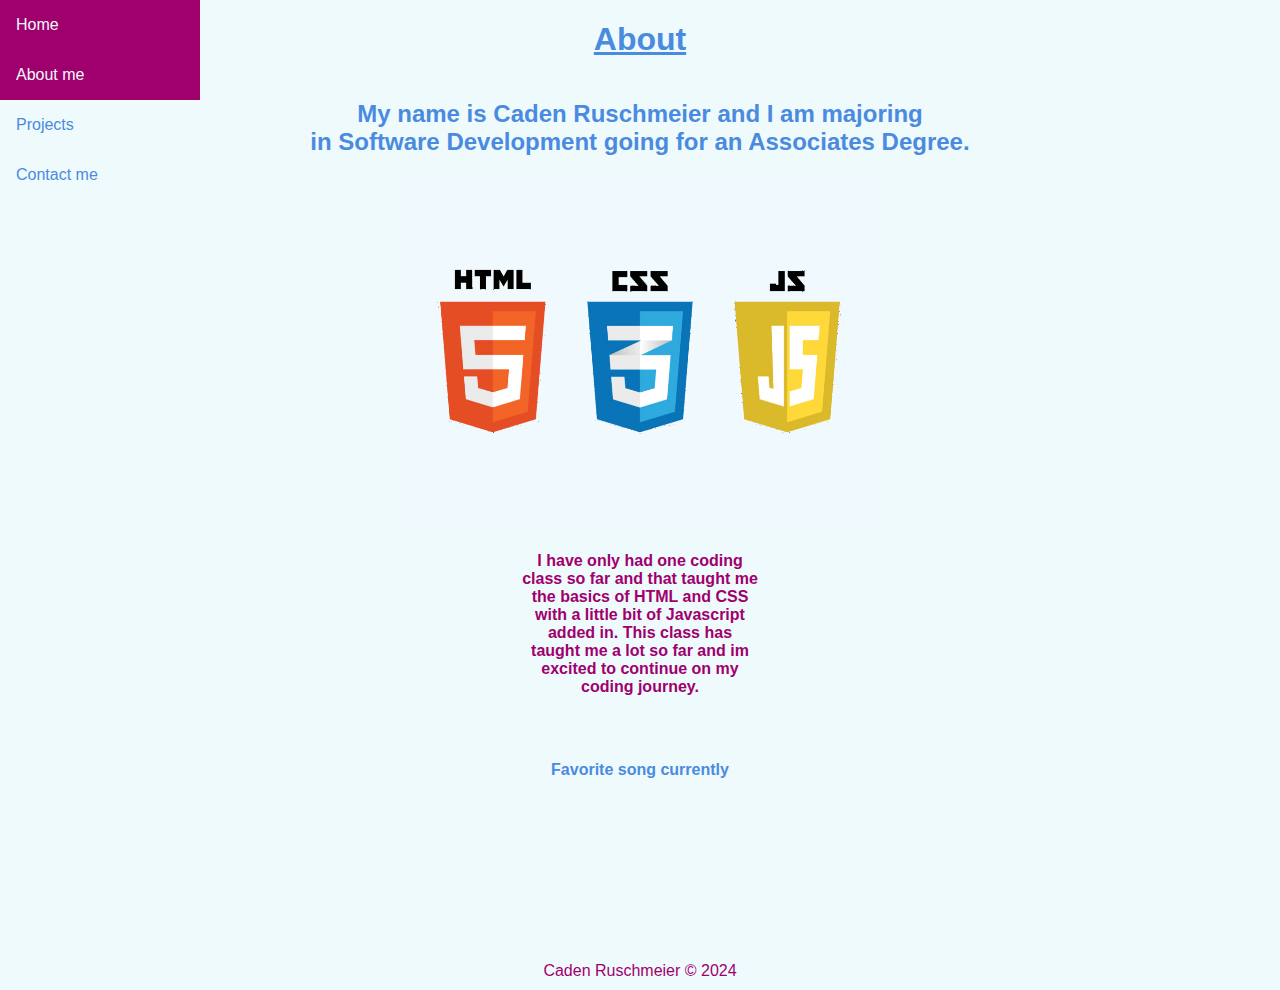
<file: aboutme.html>
<!DOCTYPE html>
<html lang="en">
  <head>
    <meta name="viewport" content="width=device-width, initial-scale=1.0">
    <meta charset="utf-8">
    <link rel="stylesheet" href="portfolio.css">
    <title>Hi my name is Caden.</title>
  </head>
    <div class="sidebar">
      <a href="index.html">Home</a>
      <a class="active" href="aboutme.html">About me</a>
      <a href="projects.html">Projects</a>
      <a href="contactme.html">Contact me</a>
    </div>
<main>
<header><h1><u>About</u></h1></header>
<h2>My name is Caden Ruschmeier and I am majoring<br> in Software Development going for an Associates Degree.</h2>
<div id="cssjscss" class="center"></div>
<div class="text-box">
<p style="text-align: center;">I have only had one coding class so far and that taught me the basics of HTML and CSS with a 
  little bit of Javascript added in. This class has taught me a lot so far and im excited to continue on my coding journey.</p>
</div>
</main>
<br>
<h4>Favorite song currently</h4>
<iframe style="border-radius:12px" src="https://open.spotify.com/embed/track/3U6SngPxzbiVCv9QFtOEiH?utm_source=generator&theme=0" 
  height="152" allowfullscreen="" 
  allow="autoplay; clipboard-write; encrypted-media; fullscreen; picture-in-picture" loading="lazy"></iframe>
<footer>Caden Ruschmeier &copy; 2024</footer>
  </html>
</file>
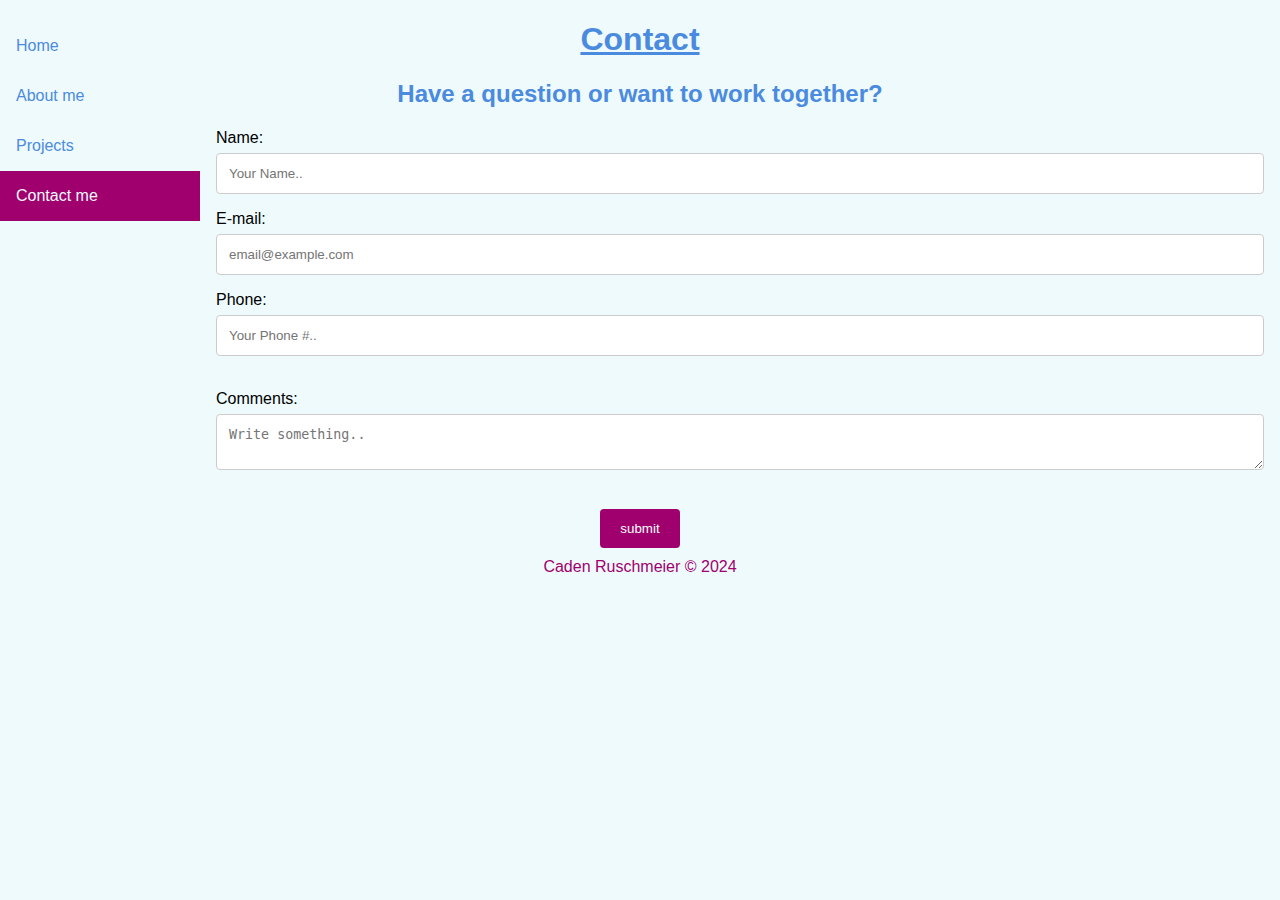
<file: contactme.html>
<!DOCTYPE html>
<html lang="en">
  <head>
    <meta name="viewport" content="width=device-width, initial-scale=1.0">
    <meta charset="utf-8">
    <link rel="stylesheet" href="portfolio.css">
    <title>Hi my name is Caden.</title>
  </head>
    <div class="sidebar">
      <a href="index.html">Home</a>
      <a href="aboutme.html">About me</a>
      <a href="projects.html">Projects</a>
      <a class="active" href="contactme.html">Contact me</a>
    </div>
<main>
      <h1><u>Contact</u></h1>
      <h2>Have a question or want to work together?</h2>
     <div class="content">
    <form id="myForm">
        <label for="myName">Name:</label>
        <input type="text" id="myName" name="Name" placeholder="Your Name.." required>
        
        <label for="myEmail">E-mail:</label>
        <input type="email" id="myEmail" name="E-mail" placeholder="email@example.com" required>
        
        <label for="myPhone">Phone:</label>
        <input type="number" id="myPhone" name="Phone" placeholder="Your Phone #.." required>
        <br>
        <br>
        <label for="myComments">Comments:</label>
        <textarea id="myComments" rows="2" cols="20" placeholder="Write something.." required></textarea>
        <br>
        <br>
    </div>
        <input type="submit" value="submit">
    </form>
</main>
<footer>Caden Ruschmeier &copy; 2024</footer>
<script>
const from = document.getElementById('myForm')
form.addEventListener('submit', function(event) {
  const myName = form.elements.myName.value;
  const myEmail = form.elements.myEmail.value;
  const myPhone = form.elements.myPhone.value;
  const myComments = form.elements.myComments.value;
  event.preventDefault();
})
</script>
</html>
</file>
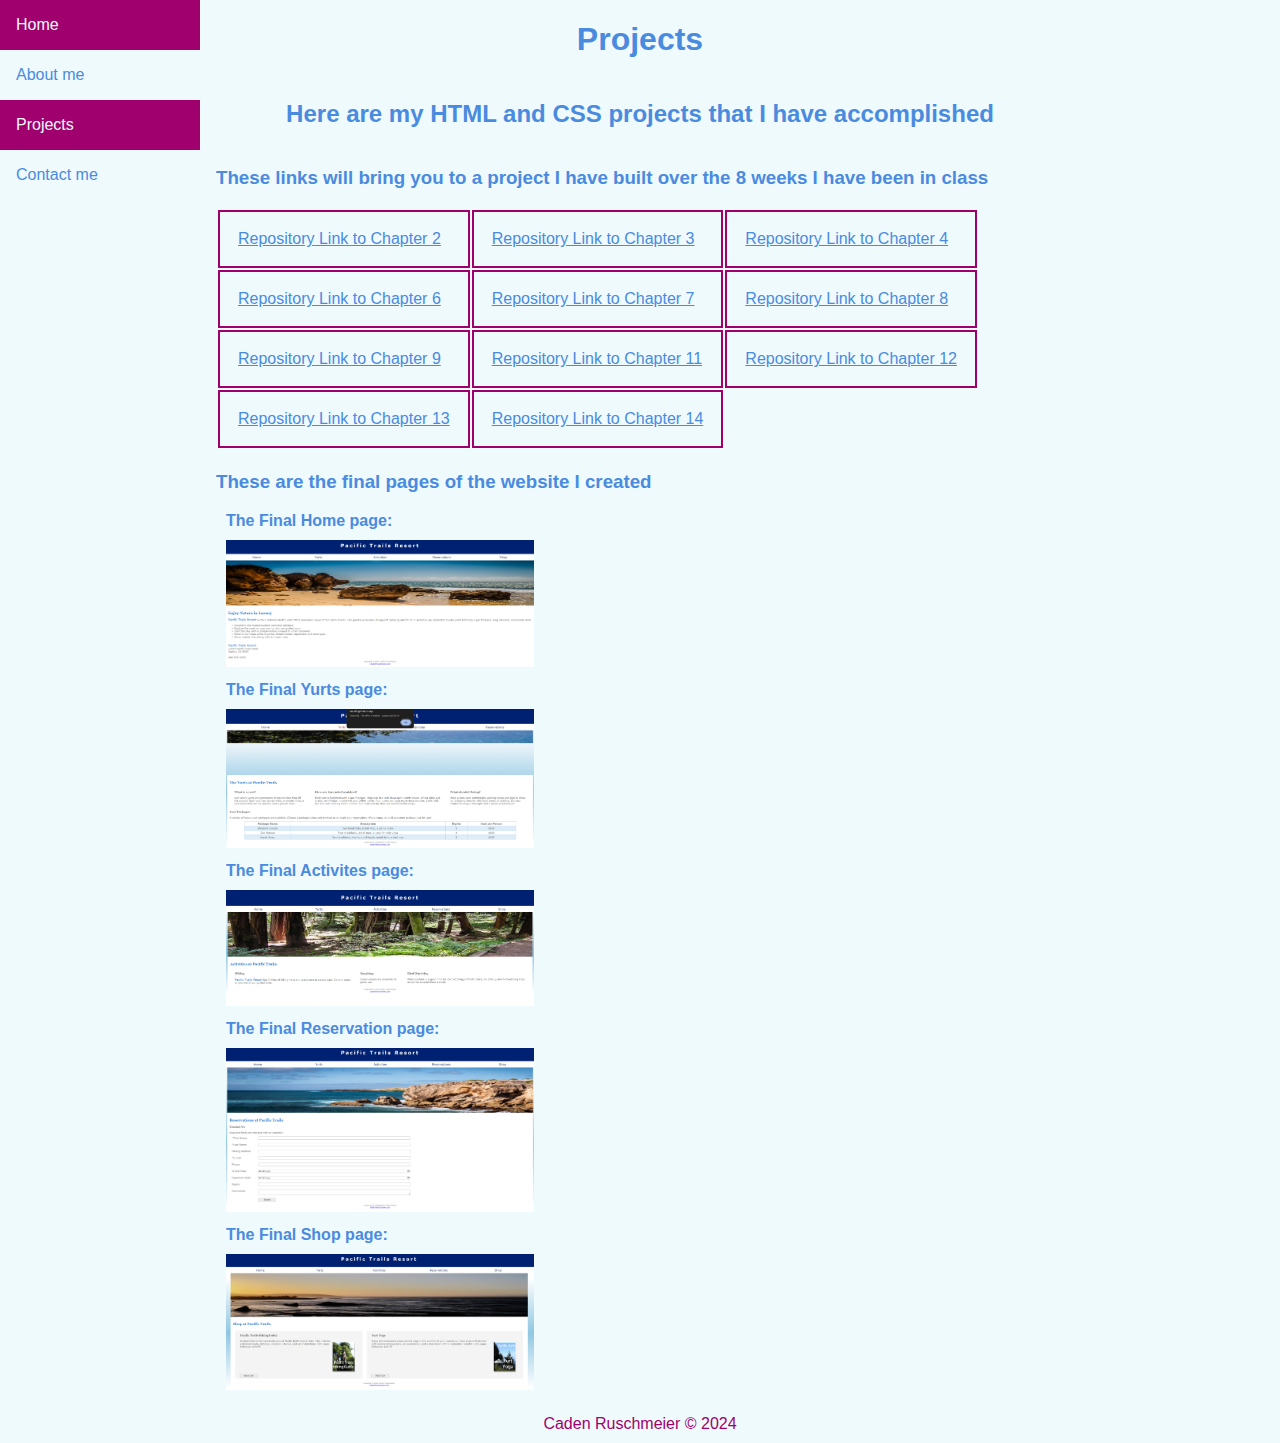
<file: projects.html>
<!DOCTYPE html>
<html lang="en">
  <head>
    <meta name="viewport" content="width=device-width, initial-scale=1.0">
    <meta charset="utf-8">
    <link rel="stylesheet" href="portfolio.css">
    <title>Hi my name is Caden.</title>
  </head>
    <div class="sidebar">
      <a href="index.html">Home</a>
      <a href="aboutme.html">About me</a>
      <a class="active" href="projects.html">Projects</a>
      <a href="contactme.html">Contact me</a>
    </div>
  <main>
  <header><h1>Projects</h1></header>
  <h2>Here are my HTML and CSS projects that I have accomplished</h2>
<div class="content">
<h3>These links will bring you to a project I have built over the 8 weeks I have been in class</h3>
<table>
  <tr>
<td><a href="https://github.com/starz02/SDEV153-Ch2">Repository Link to Chapter 2</a></td>
<td><a href="https://github.com/starz02/SDEV153-CH3">Repository Link to Chapter 3</a></td>
<td><a href="https://github.com/starz02/SDEV153-Ch4">Repository Link to Chapter 4</a></td>
 </tr>
 <tr>
<td><a href="https://github.com/starz02/SDEV153-Ch6">Repository Link to Chapter 6</a></td>
<td><a href="https://github.com/starz02/SDEV153-Ch7">Repository Link to Chapter 7</a></td>
<td><a href="https://github.com/starz02/SDEV153-Ch8">Repository Link to Chapter 8</a></td>
 </tr>
 <tr>
<td><a href="https://github.com/starz02/SDEV153-Ch9">Repository Link to Chapter 9</a></td>
<td><a href="https://github.com/starz02/SDEV153-Ch11">Repository Link to Chapter 11</a></td>
<td><a href="https://github.com/starz02/SDEV153-Ch12">Repository Link to Chapter 12</a></td>
</tr>
<tr>
<td><a href="https://github.com/starz02/SDEV153-Ch13">Repository Link to Chapter 13</a></td>
<td><a href="https://github.com/starz02/SDEV153-Ch14">Repository Link to Chapter 14</a></td>
</tr>
</table>
</div>
<div class="content">
  <h3>These are the final pages of the website I created</h3>
<ul class="no-bullets">
<li><b>The Final Home page:</b></li>
  <li>
<a href=images/homepage.png><img src="images/homepage.png" alt ="Pacific Home Page" style="height: 65%; width:30%"></a>
</li>
<li>The Final Yurts page:</li>
<li>
<a href=images/yurtspage.png><img src="images/yurtspage.png" alt="Pacific Yurts Page" style="height: 65%; width: 30%"></a>
</li>
<li>The Final Activites page:</li>
<li>
<a href=images/activites.png><img src="images/activities.png " alt="Pacific Activities Page" style="height: 65%; width: 30%"></a>
</li>
<li>The Final Reservation page:</li>
<li>
<a href=images/reservation.png><img src="images/reservation.png" alt="Pacific Reservation Page" style="height: 65%; width: 30%;"></a>
</li>
<li>The Final Shop page:</li>
<li>
<a href=images/shop.png><img src="images/shop.png" alt="Pacific Shop Page" style="height: 65%; width: 30%"></a>
</li>
</ul>
</div>
<footer>Caden Ruschmeier &copy; 2024</footer>
</main>
</html>
</file>
<file: portfolio.css>
body {margin: 0; font-family: "Lato", sans-serif; background-color: #EFFAFD }
.sidebar {margin:0;padding: 0;width: 200px; background-color: #EFFAFD;;
    position: fixed;height: 100%;overflow: auto;}
.sidebar a {display: block;color: #4A8BDF;padding: 16px;
    text-decoration: none;}
.sidebar a.active {background-color: #A0006D; color: #EFFAFD;}
.sidebar a:hover:not(.active) { background-color: #A0006D; color: #EFFAFD;}
div.content { margin-left: 200px; padding: 1px 16px;}
header {background-color: #EFFAFD;color: #4A8BDF; text-align: center; overflow: auto;}
main {background-color: #EFFAFD;}
h1 {color: #4A8BDF; text-align: center;}
h2 {color:#4A8BDF; text-align: center;}
h3 {color:#4A8BDF;}
h4 {text-align: center;color:#4A8BDF}
p {color: #A0006D; text-align: center;}
#cssjscss {background-image:url(images/jshtmlcss.png); background-position-x: center;
  height: 350px; background-repeat: no-repeat; background-size: 50% 100%; }
.text-box { width: 20%; padding: 10px; margin:auto; font-weight: bold;}
.center {display: block;margin-left: auto;margin-right: auto;width: 75%}
.button { background-color:#A0006D ; }
* {box-sizing: border-box;}
.column {flex: 50%;padding: 0 4px;}
.column img {margin-top: 8px; vertical-align: middle}
input[type=text], select, textarea {width: 100%;padding: 12px; border: 1px solid #ccc;border-radius: 4px;
  box-sizing: border-box; margin-top: 6px;margin-bottom: 16px;resize: vertical;}
input[type=number], select, textarea {width: 100%;padding: 12px; border: 1px solid #ccc;border-radius: 4px;
  box-sizing: border-box; margin-top: 6px;margin-bottom: 16px;resize: vertical;}
input[type=email], select, textarea {width: 100%;padding: 12px; border: 1px solid #ccc;border-radius: 4px;
  box-sizing: border-box; margin-top: 6px;margin-bottom: 16px;resize: vertical;}

input[type=submit] { background-color:#A0006D ; color: white; padding: 12px 20px; border: none;
  border-radius: 4px; cursor: pointer; margin: auto; display: block;}

input[type=submit]:hover {background-color: #820059;}

td {border: 2px solid #A0006D;position: relative;padding: 18px; color:#4A8BDF;}
td a {color: #4A8BDF;}
li {font-weight: bolder; color: #4A8BDF; margin: 10px;}
ul.no-bullets { list-style-type: none; margin: 0; padding: 0; }
iframe {width: auto; border:0; display: block; margin: auto;}
footer {text-align: center; margin: 10px; color: #A0006D;}
  @media screen and (max-width: 1100px) {
    .sidebar {width: 100%; height: auto; position: relative;}
      .sidebar a {float: left;}div.content {margin-left: 0;}
      #cssjscss {width: auto;}
      .text-box {width: 75%;}
      iframe {width: auto}
      .photo {width: auto;}
     
    }
  @media screen and (max-width: 700px) {
    .sidebar a {text-align: center;float: none;}
    #cssjscss {width: auto}
    .text-box {width: 75%;}
  }
</file>
